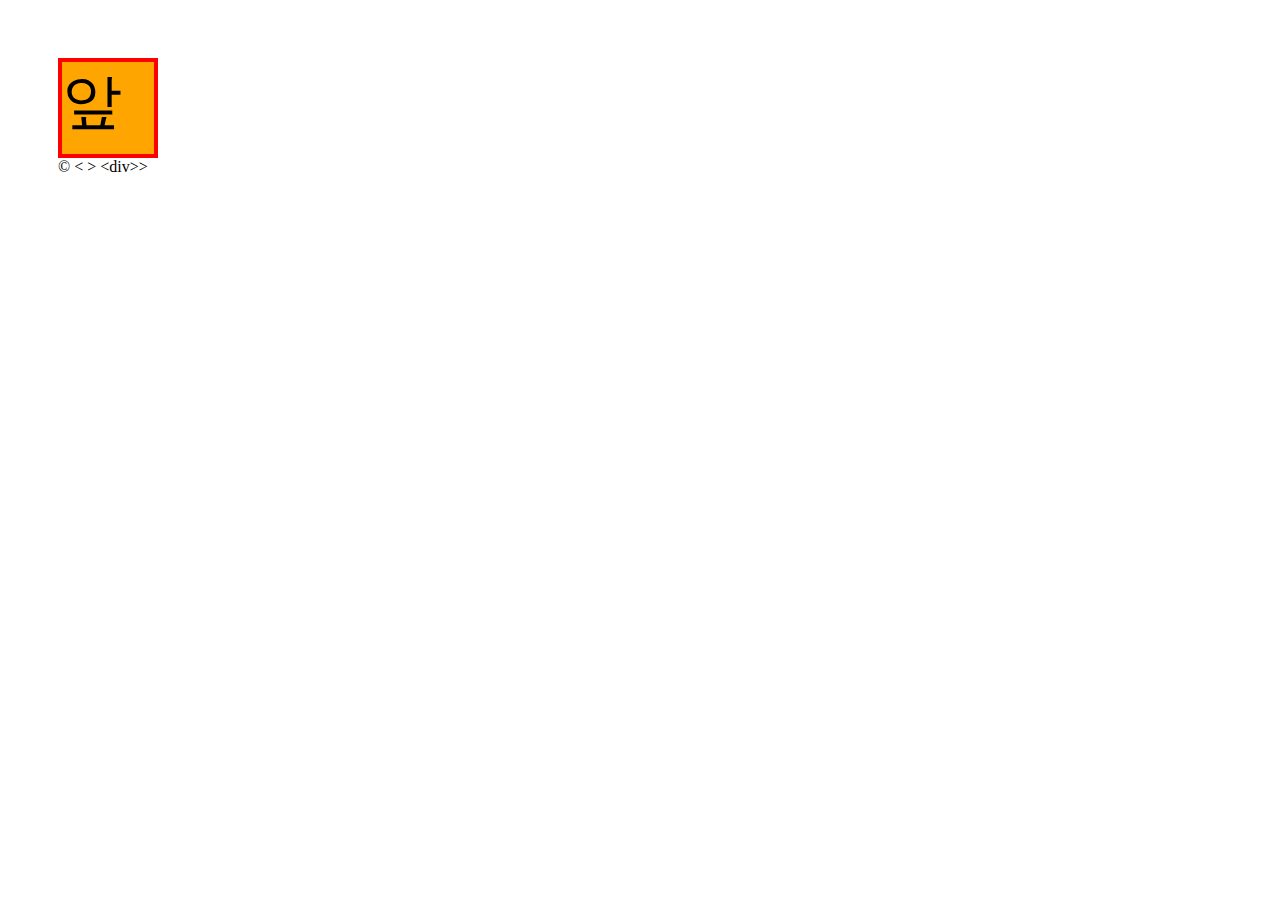
<file: practice.html>
<!DOCTYPE html>
<html lang="ko">
<head>
  <meta charset="UTF-8">
  <meta http-equiv="X-UA-Compatible" content="IE=edge">
  <meta name="viewport" content="width=device-width, initial-scale=1.0">
  <title>Document</title>
  <style>
    body {
      padding: 50px;
    }
    .container {
      width: 100px;
      height: 100px;
      background-color: orange;
      perspective: 300px;
    }
    .container .item {
      width: 100px;
      height: 100px;
      border: 4px solid red;
      box-sizing: border-box;
      font-size: 60px;
      backface-visibility: hidden;
      transition: 1s;
    }
    .container .item.front{
      position: absolute;
      transform: rotateY(0deg);
      /* 굳이 안해도 되긴 하는데 다른 브라우저에서 실행이 안될 수 있기 때문에 함. */
    }
    .container:hover .item.front{
      transform: rotateY(180deg);
    }
    .container .item.back {
      transform: rotateY(-180deg);
    }
    .container:hover .item.back {
      transform: rotateY(0deg);
    }
    
  </style>
</head>
<body>
  <div class="container">
    <div class="item front">앞</div>
    <div class="item back">뒤</div>
  </div>

  <div>
    &copy;
  <
  >
  &lt;div>&gt;
  <!-- &lt = <, &gt = > -->
  </div>
</body>
</html>
</file>
